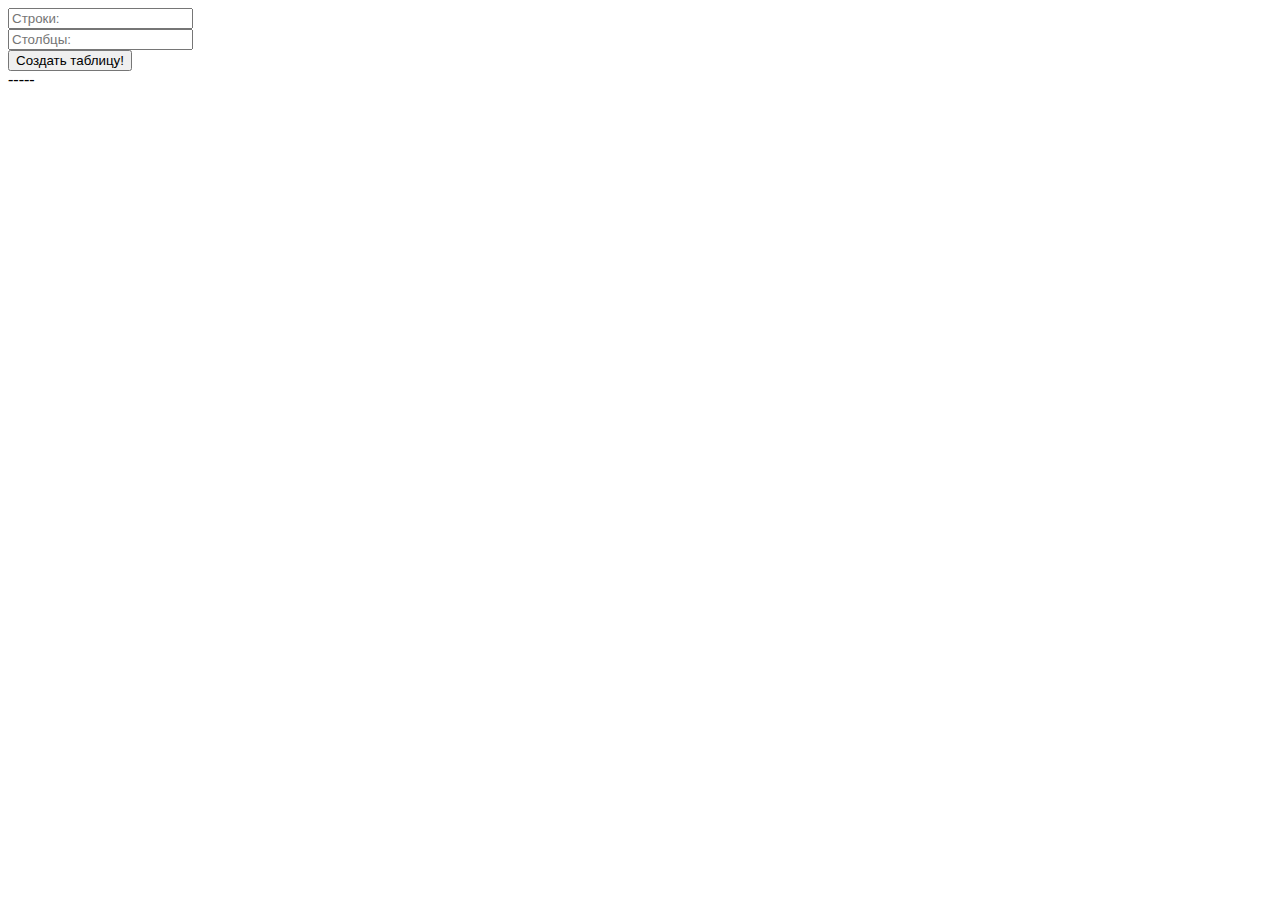
<file: index1.html>
<!DOCTYPE html>
<html>

<head>
	<meta http-equiv="Content-Type" content="text/html; charset=utf-8">
	<title>
		Работа с таблицами
	</title>

	<style>
		div.forfunc {
			display: inline-block;
			min-width: 150px;
			min-height: 150px;
			border: 1px solid red;
			vertical-align: top;
		}
		input,
		select,
		button {
			display: block;
		}
	</style>
</head>

<body>
	<div id='forma'>
		<form>
			<input id="rows" type="text" placeholder='Строки:'>
			<input id="cols" type="text" placeholder='Столбцы:'>
			<input type="button" value="Создать таблицу!" onclick='upload()'>
		</form>
	</div>
	<div id="func" style="display:none">
		<div class="forfunc">
			<input id="tableSize" type="text" placeholder="Ширина таблицы:">

			<select id="borderType">
				<option value="">Тип рамки:</option>
				<option value="dotted">dotted</option>
				<option value="dashed">dashed</option>
				<option value="solid">solid</option>
				<option value="double">double</option>
				<option value="groove">groove</option>
			</select>

			<button id="but1" onclick="func1()">Изменить границы таблицы</button>
		</div>
		<div class="forfunc">
			<input id="captionText" type="text" placeholder="Заголовок таблицы:">

			<button id="but2" onclick="func2()">Добавить заголовок</button>
		</div>
		<div class="forfunc">
			<input id="deleteRow" type="number" placeholder="Номер строки:">

			<button id="but3" onclick="func3()">Удалить строку</button>
		</div>
		<div class="forfunc">
			<button id="but4" onclick="func4()">Случайный выбор</button>
		</div>
		<div class="forfunc">
			<button id="but5" onclick="func5()">Удалить</button>
		</div>
	</div>
	<div id="table"></div>


	-----<br>
	<script>
		function next() {
			document.write('<br>-----<br>');;
		}
		//функция рандомизации чисел из инета
		function randomInt(min, max) {
			let rand = min - 0.5 + Math.random() * (max - min + 1);
			return Math.round(rand);
		}
		//функция рандомизации цвета из инета
		function randColor() {
			var r = Math.floor(Math.random() * (256)),
				g = Math.floor(Math.random() * (256)),
				b = Math.floor(Math.random() * (256));
			return '#' + r.toString(16) + g.toString(16) + b.toString(16);
		}
		var x, y; //значения кол-ва строк и столбцов
		function newText() {
			text = event.currentTarget.previousSibling.value;
			event.currentTarget.parentNode.innerHTML = text;
		}
		//создание таблицы
		function upload() {
			x = document.getElementById("rows").value;
			y = document.getElementById("cols").value;
			var row = x;
			var column = y;
			var table = '<table border="1">';
			for (var i = 0; i < row; i++) {
				table += '<tr>';
				for (var j = 0; j < column; j++) {
					table +=
						'<td><textarea placeholder="Введи текст!"></textarea><button type="button" onclick="newText()">Save</button></td>'
				}
				table += '</tr>';
			}
			table += '</table>';
			document.getElementById('table').innerHTML = table;
			//
			document.getElementById('forma').style.display = 'none'; //скрываем форму
			document.getElementById('func').style.display = ''; //делаем видимым блок функций
		}
		//границы таблицы
		function func1() {
			width = document.getElementById("tableSize").value;
			if (width >= 1000) {
				alert('Введите не более 3-х символов!');
			} else {
				document.getElementById("table").firstChild.width = width;
				border = document.getElementById("borderType").value;
				document.getElementById("table").firstChild.style.border = border;
			}
		}
		//отображение значений на кнопке
		document.getElementById("tableSize").oninput = function () {
			document.getElementById("but1").textContent = 'Применить: ' + document.getElementById("tableSize").value +
				'px';
		}
		document.getElementById("borderType").oninput = function () {
			document.getElementById("but1").textContent = document.getElementById("but1").textContent + ', border: ' +
				document.getElementById("borderType").value;
		}
		//добавление заголовка
		function func2() {
			caption = document.getElementById("captionText").value;
			document.getElementById('table').firstChild.createCaption().innerHTML = caption;
		}
		//удаление строки
		function func3() {
			deleterow = document.getElementById("deleteRow").value;
			document.getElementById('table').firstChild.deleteRow(deleterow - 1);
		}
		//рандомная ячейка и действия с ней
		function func4() {
			ind1 = randomInt(0, document.getElementById('table').firstChild.rows.length - 1);
			ind2 = randomInt(0, document.getElementById('table').firstChild.rows[ind1].cells.length - 1);
			switch (randomInt(1, 4)) {
				case 1:
					document.getElementById('table').firstChild.rows[ind1].cells[ind2].style.backgroundColor = randColor();
					break;
				case 2:
					document.getElementById('table').firstChild.rows[ind1].cells[ind2].style.color = randColor();
					break;
				case 3:
					document.getElementById('table').firstChild.rows[ind1].cells[ind2].style.fontSize = randomInt(15, 25) +
						'pt';
					break;
				case 4:
					document.getElementById('table').firstChild.rows[ind1].cells[ind2].innerHTML =
						'<td><textarea placeholder="Введи текст!"></textarea><button type="button" onclick="newText()">Save</button></td>';
					break;
			}
		}
		//удаление таблицы
		function func5() {
			document.getElementById('table').firstChild.remove();
			document.getElementById('forma').style.display = '';
			document.getElementById('func').style.display = 'none';
		}
	</script>
</body>

</html>
</file>
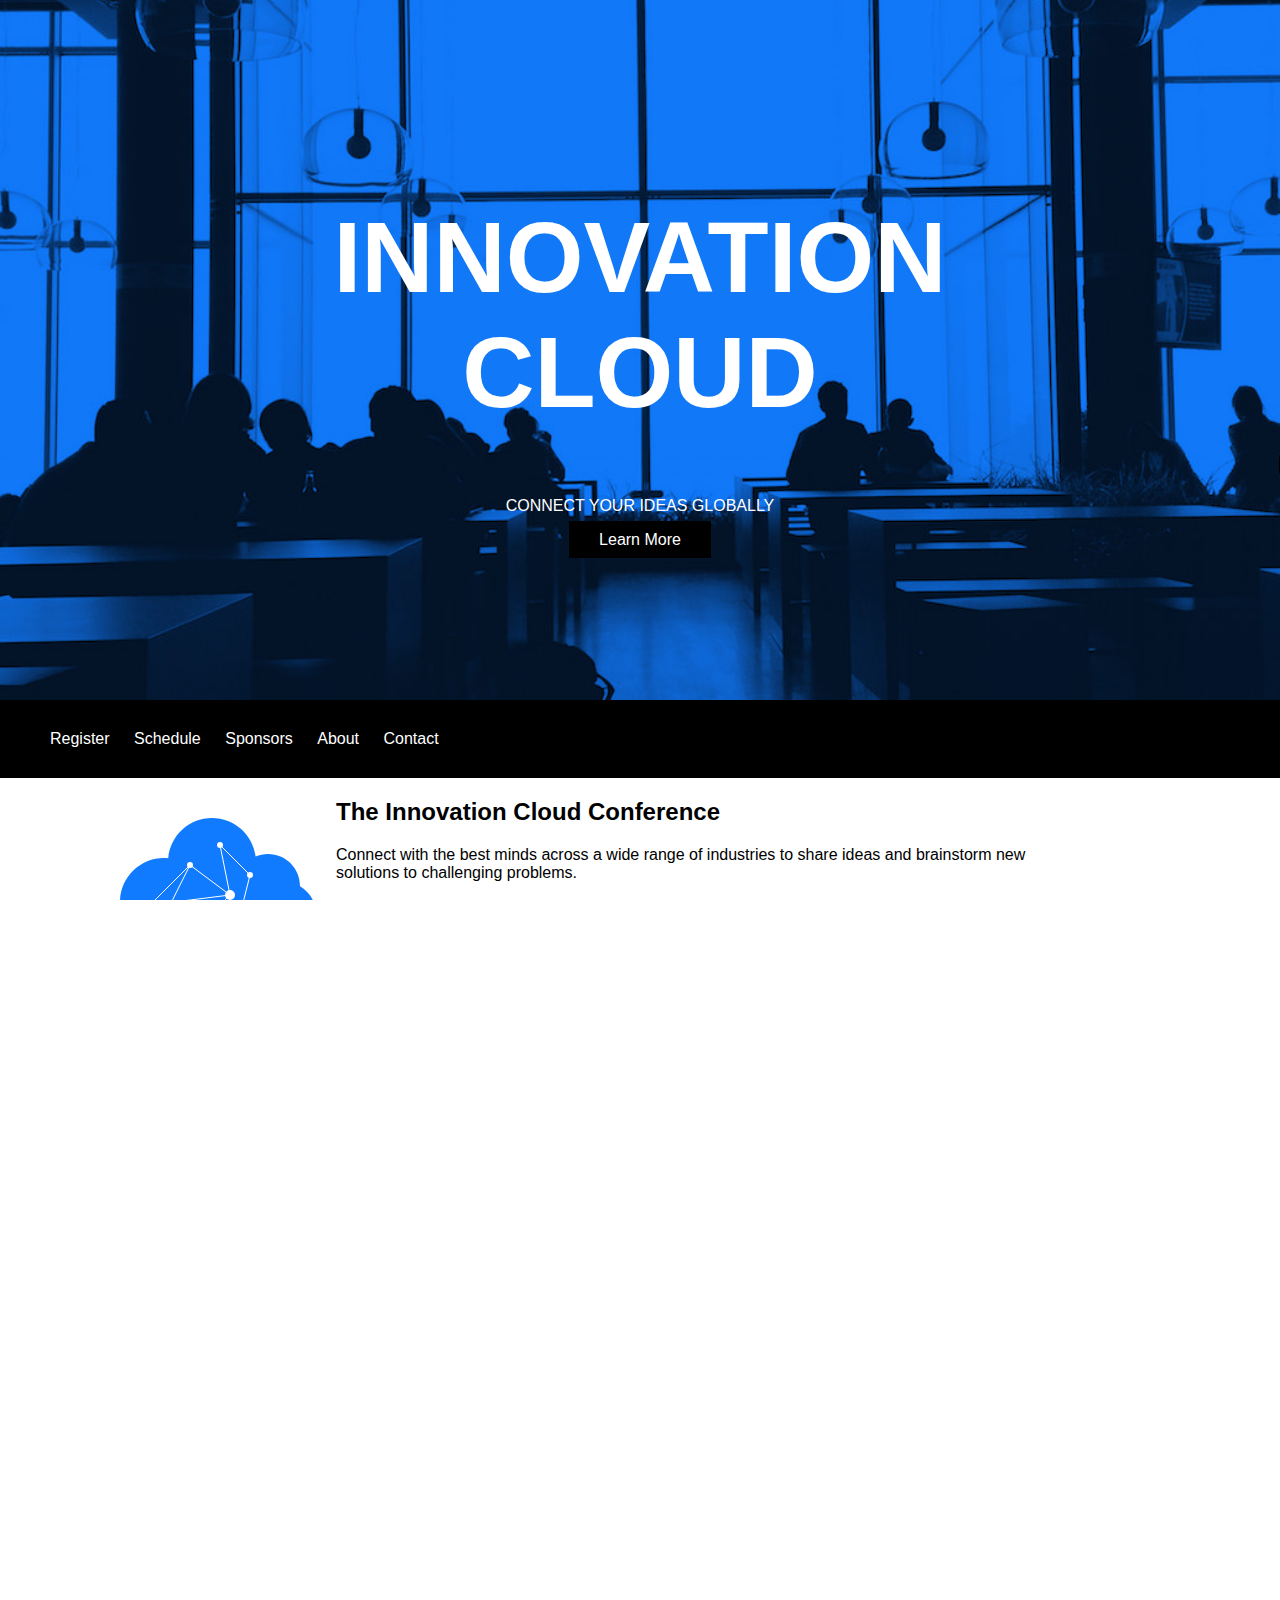
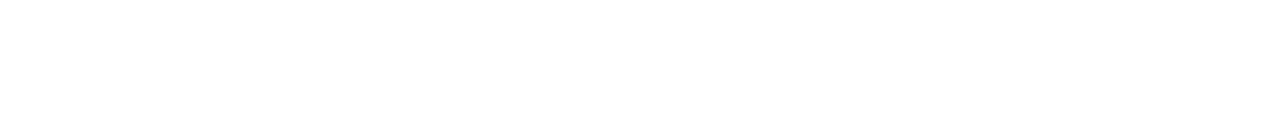
<file: css1/css1.html>
<!DOCTYPE html>
<html>
  <head>
    <title>CSS-1</title>
  <meta name='apple-mobile-web-app-capable' content='yes' />
  <meta charset="UTF-8">
  <meta name="viewport" content="width=device-width, initial-scale=1.0">

    <style>
      html,body
{
    width: 100%;
    height: 100%;
    margin: 0px;
    padding: 0px;
    overflow-x: hidden; 
}
      .container
      {
        font-family: "Roboto", sans-serif;
      }
      .header
      {
        background: url(bg.jpg) no-repeat center;
        display: inline-block;
        color: white;
        text-align: center;
        height: 700px;
        width: 1280px;
        background-size: 1300px 1300px;
      }
      div.header .container h1
      {
        margin-top: 200px; 
        text-transform: 
        uppercase; 
        font-size: 100px
      }
      a.btn
      {
        background-color: black;
        color: white;
        padding: 10px;
        padding-right: 30px;
        padding-left: 30px;
        text-decoration: none;
      }
      a.btn:hover
      {
        background-color: blue;
      }
      div.nav
      {
        background-color: black;
        color: white;
        width: 1280px;
      }
      div.nav ul
      { 
        margin: 0;
        padding-top: 30px;
        padding-bottom: 30px;
      }
      div.nav li
      {
        display: inline;
        padding: 10px;
        padding-top: 30px;
        padding-bottom: 30px;
      }
      div.nav li:hover
      {
        background-color: blue;
      }
      div.main
      {
        width: 1050px;
      }
      div.main img
      {
        padding: 20px;
        float: left;
      }
      .jumbotron
      {
        background: url(jumbotron_bg.jpg) no-repeat center;
        text-align: right;
        color: white;
        height: 700px;
        width: 1280px;
        background-size: 1300px 1300px;
      }
      div.jumbotron .container
      {
        padding-top: 200px;
        padding-right: 100px;
      }
      .footer p
      {
        margin: 0;
        padding-top: 16px;
        padding-bottom: 16px;
        width: 1280px;
        background-color: black;
        color: white;
      }

      .main .container{
        margin-left: 50px;
      }
    </style>
  </head>
  <body>
    <div class="header">
      <div class="container">
        <h1>Innovation<br>Cloud</h1>
        <p style="text-transform: uppercase;">Connect your ideas globally</p>
        <a class="btn" href="#">Learn More</a>
      </div>
    </div>

    <div class="nav">
      <div class="container">
        <ul>
          <li>Register</li>
          <li>Schedule</li>
          <li>Sponsors</li>
          <li>About</li>
          <li>Contact</li>
        </ul>
      </div>
    </div>

    <div class="main">
      <div class="container">
        <img style="margin-left: 50px" src="cloud.svg" height="128" width="196">
        <h2>The Innovation Cloud Conference</h2>
        <p>Connect with the best minds across a wide range of industries to share ideas and brainstorm new solutions to challenging problems.</p>
        <p>Hear industry leaders talk about what worked (and what didn't) so that you can save time on your most challenging projects.</p>
        <p>Learn about the latest research and technologies that you can use immediately to invent the future.</p>
      </div>
    </div>

    <div class="jumbotron">
      <div class="container">
        <h2>Stay Connected</h2>
        <p>Receive weekly insights from industry insiders.</p>
        <a class="btn" href="#">Join</a>
      </div>
    </div>

    <div class="footer">
      <div class="container">
        <p>&copy; Innovation Cloud Conference</p>
      </div>
    </div>
  </body>
</html>
</file>
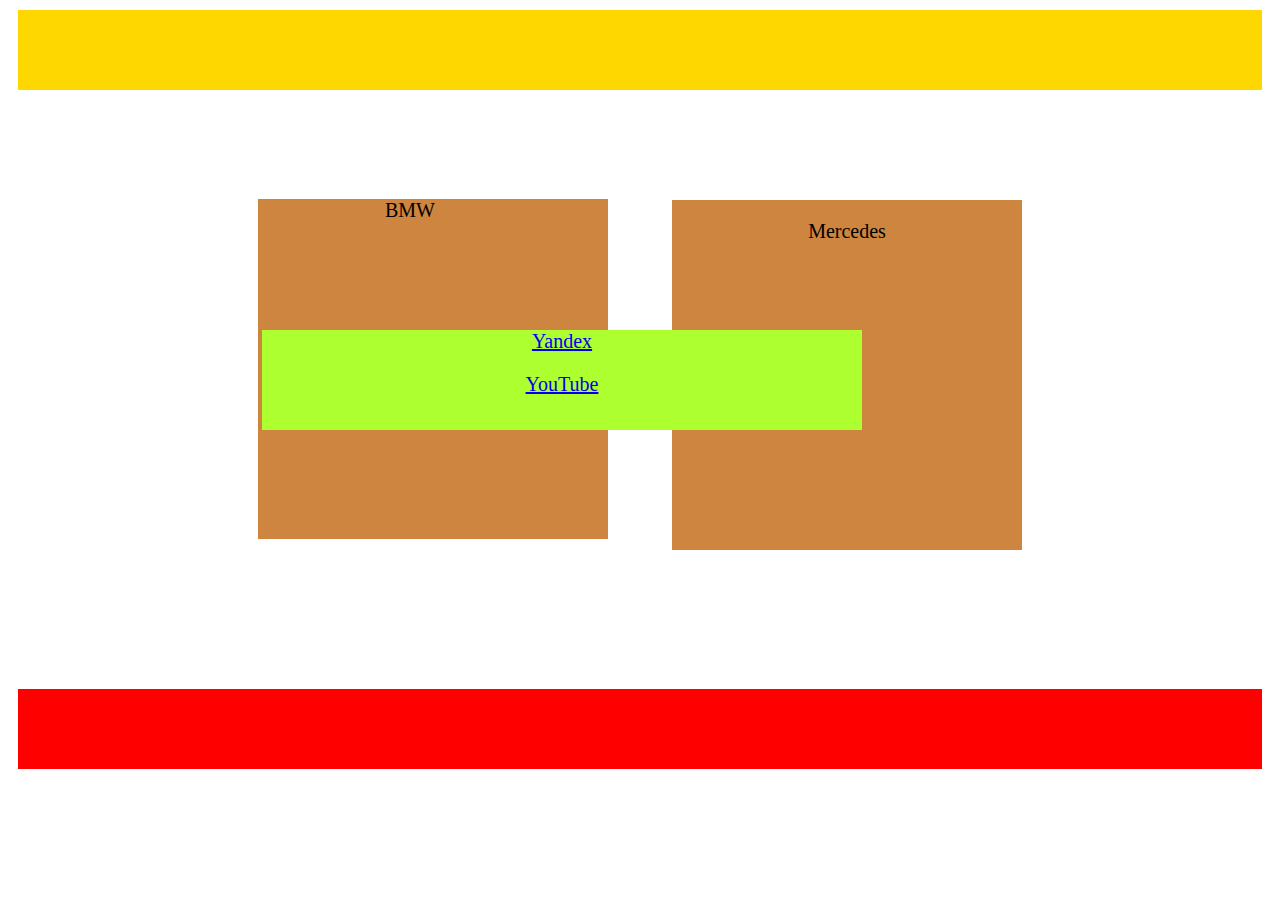
<file: css2/verstka.html>
<style> 
                    div{    
                     margin:    10px;   
                     border:    0px solid   black;  
                     font-size: 20px;   
                     height:    80px;   
                        }   
                     #header{   background-color:   #FFD700;}   
                
                     #sidebar{  
                     background-color:  #ADFF2F;    
                     float: right;  
                     width: 600px;
                     height: 100
                        }
                        #left{  
                     background-color:  #CD853F;    
                     float: right;  
                     width: 350px;
                     height: 350px;
                        }
                        
                        
                     #main{ 
                     background-color:  #CD853F;    
                     float: ;   
                     width: 350px;
                     height: 340px;
                                }   
                        
                    #content{   background-color:   #eee;}  
                    #footer{    background-color:   #FF0000;    }   
                                </style>    
                <body>  
                                <div    id="header"></div> 
                                <div    id="left"style="margin-right : 250px ;margin-top :100px "><center><p>Mercedes</p></center></div>
                                <div    id="sidebar"style=" margin-top :230px ;margin-left:-300px;margin-right:-200px"><center> <a href="http://www.yandex.ru">Yandex</a></center><p><center><a href="http://www.youtube.com">YouTube</a></p></center></div>
                                
                                <div    id="main" style="margin-left : 250px ;margin-top :109px"><p><center>BMW</p></center></div>  
                        
                                <div    id="footer"style="margin-top :150px ; margin-bottom : 80px" ></div>    
                </body>
</file>
